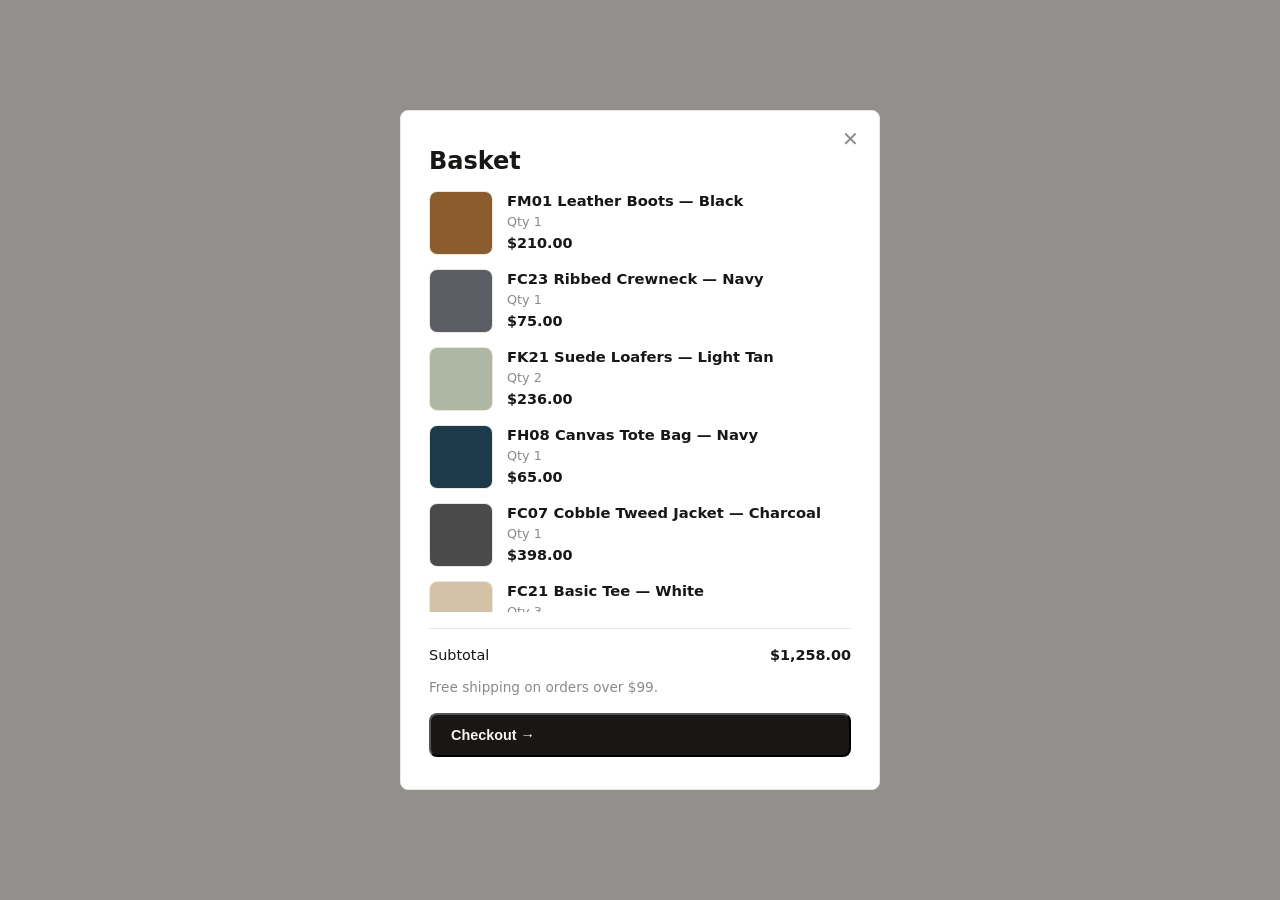
<file: .tmp-basket-test.html>
<!doctype html>
<html lang="en">
  <head>
    <meta charset="utf-8" />
    <meta name="viewport" content="width=device-width, initial-scale=1" />
    <link rel="stylesheet" href="css/style.css" />
  </head>
  <body>
    <div class="basket-overlay">
      <div class="basket-content">
        <button class="basket-close" aria-label="Close basket">✕</button>
        <h2>Basket</h2>
        <div class="basket-items">
          <div class="basket-item">
            <div class="basket-item-image product-image-wrapper" style="aspect-ratio: 1">
              <span class="product-image" style="background: #8a5c2e"></span>
            </div>
            <div class="basket-item-info">
              <span class="basket-item-name">FM01 Leather Boots — Black</span>
              <span class="basket-item-qty">Qty 1</span>
              <span class="basket-item-price">$210.00</span>
            </div>
          </div>
          <div class="basket-item">
            <div class="basket-item-image product-image-wrapper" style="aspect-ratio: 1">
              <span class="product-image" style="background: #5a5d63"></span>
            </div>
            <div class="basket-item-info">
              <span class="basket-item-name">FC23 Ribbed Crewneck — Navy</span>
              <span class="basket-item-qty">Qty 1</span>
              <span class="basket-item-price">$75.00</span>
            </div>
          </div>
          <div class="basket-item">
            <div class="basket-item-image product-image-wrapper" style="aspect-ratio: 1">
              <span class="product-image" style="background: #aeb7a3"></span>
            </div>
            <div class="basket-item-info">
              <span class="basket-item-name">FK21 Suede Loafers — Light Tan</span>
              <span class="basket-item-qty">Qty 2</span>
              <span class="basket-item-price">$236.00</span>
            </div>
          </div>
          <div class="basket-item">
            <div class="basket-item-image product-image-wrapper" style="aspect-ratio: 1">
              <span class="product-image" style="background: #1c3a4a"></span>
            </div>
            <div class="basket-item-info">
              <span class="basket-item-name">FH08 Canvas Tote Bag — Navy</span>
              <span class="basket-item-qty">Qty 1</span>
              <span class="basket-item-price">$65.00</span>
            </div>
          </div>
          <div class="basket-item">
            <div class="basket-item-image product-image-wrapper" style="aspect-ratio: 1">
              <span class="product-image" style="background: #4a4a4a"></span>
            </div>
            <div class="basket-item-info">
              <span class="basket-item-name">FC07 Cobble Tweed Jacket — Charcoal</span>
              <span class="basket-item-qty">Qty 1</span>
              <span class="basket-item-price">$398.00</span>
            </div>
          </div>
          <div class="basket-item">
            <div class="basket-item-image product-image-wrapper" style="aspect-ratio: 1">
              <span class="product-image" style="background: #d3c2a6"></span>
            </div>
            <div class="basket-item-info">
              <span class="basket-item-name">FC21 Basic Tee — White</span>
              <span class="basket-item-qty">Qty 3</span>
              <span class="basket-item-price">$114.00</span>
            </div>
          </div>
          <div class="basket-item">
            <div class="basket-item-image product-image-wrapper" style="aspect-ratio: 1">
              <span class="product-image" style="background: #2a2a2e"></span>
            </div>
            <div class="basket-item-info">
              <span class="basket-item-name">FH02 Wool Scarf — Navy</span>
              <span class="basket-item-qty">Qty 1</span>
              <span class="basket-item-price">$72.00</span>
            </div>
          </div>
          <div class="basket-item">
            <div class="basket-item-image product-image-wrapper" style="aspect-ratio: 1">
              <span class="product-image" style="background: #7a7c7f"></span>
            </div>
            <div class="basket-item-info">
              <span class="basket-item-name">FC29 Ribbed Cardigan — Light Grey</span>
              <span class="basket-item-qty">Qty 1</span>
              <span class="basket-item-price">$88.00</span>
            </div>
          </div>
        </div>
        <div class="basket-divider"></div>
        <div class="basket-totals">
          <div class="basket-total-row">
            <span>Subtotal</span>
            <span>$1,258.00</span>
          </div>
        </div>
        <p class="basket-note">Free shipping on orders over $99.</p>
        <button class="btn btn-primary btn-checkout" style="width: 100%; margin-top: 16px">Checkout →</button>
      </div>
    </div>
  </body>
</html>
</file>
<file: css/style.css>
:root {
  --max: 1280px;
  --r: 8px;
  --bg: #f7f5f0;
  --card: #ffffff;
  --ink: #181715;
  --muted: #8a8a8a;
  --line: #eae7df;
  --accent: #8f6b41;
}

*,
*::before,
*::after {
  box-sizing: border-box;
}

* {
  margin: 0;
}

body {
  background: var(--bg);
  color: var(--ink);
  font-family: system-ui, -apple-system, "Segoe UI", sans-serif;
  font-size: 16px;
  line-height: 1.5;
  -webkit-font-smoothing: antialiased;
}

a {
  color: inherit;
  text-decoration: none;
}

svg {
  display: block;
}

/* ---------- header ---------- */

.site-header {
  position: sticky;
  top: 0;
  z-index: 10;
  background: var(--bg);
  border-bottom: 1px solid var(--line);
}

.header-inner {
  max-width: var(--max);
  height: 80px;
  margin: 0 auto;
  padding: 0 24px;
  display: flex;
  align-items: center;
  gap: 32px;
}

.brand {
  font-weight: 700;
  font-size: 1.05rem;
  letter-spacing: -0.01em;
  display: inline-flex;
  align-items: center;
}

.brand-logo {
  height: 72px;
  width: auto;
  max-width: 260px;
  display: block;
}

.nav {
  flex: 1;
  display: flex;
  align-items: center;
  gap: 6px;
}

.nav-list {
  display: flex;
  flex: 1;
  gap: 2px;
  margin: 0;
  list-style: none;
}

.nav-item a {
  padding: 8px 12px;
  border-radius: var(--r);
  font-size: 0.875rem;
  color: var(--muted);
  transition: color 0.15s ease;
}

.nav-item a:hover {
  color: var(--ink);
}

.header-actions {
  display: flex;
  align-items: center;
  gap: 16px;
}

.header-link {
  display: inline-flex;
  align-items: center;
  gap: 6px;
  color: var(--muted);
  transition: color 0.15s ease;
}

.header-link:hover {
  color: var(--ink);
}

.cart-count {
  display: inline-flex;
  align-items: center;
  justify-content: center;
  min-width: 20px;
  height: 20px;
  padding: 0 6px;
  border-radius: 999px;
  background: var(--ink);
  color: var(--bg);
  font-size: 0.7rem;
  font-weight: 600;
}

.cart-count.bumped {
  animation: bump 0.25s ease-out;
}

@keyframes bump {
  50% {
    transform: scale(1.4);
  }
}

/* ---------- mobile nav ---------- */

.menu-toggle {
  display: none;
}

/* ---------- hero ---------- */

.hero {
  padding: 64px 24px 48px;
}

.hero-inner {
  max-width: var(--max);
  margin: 0 auto;
}

.hero h1 {
  font-size: clamp(2rem, 5vw, 3.1rem);
  font-weight: 700;
  line-height: 1.04;
  letter-spacing: -0.03em;
  margin-bottom: 24px;
}

.hero-sub {
  max-width: 420px;
  color: var(--muted);
  font-size: 1.05rem;
  margin-bottom: 36px;
}

.hero-actions {
  display: flex;
  gap: 12px;
  flex-wrap: wrap;
}

.btn {
  display: inline-flex;
  align-items: center;
  padding: 12px 20px;
  border-radius: var(--r);
  font-size: 0.9rem;
  font-weight: 600;
  text-decoration: none;
  transition: background 0.15s ease;
}

.btn-primary {
  background: var(--ink);
  color: var(--bg);
}

.btn-secondary {
  background: transparent;
  color: var(--ink);
  border: 1px solid var(--line);
}

.btn-secondary:hover {
  border-color: var(--ink);
}

/* ---------- products ---------- */

.products {
  padding: 8px 24px 96px;
}

.category-products {
  padding-top: 48px;
}

.products-inner {
  max-width: var(--max);
  margin: 0 auto;
}

.section-head {
  display: flex;
  justify-content: space-between;
  align-items: baseline;
  margin-bottom: 40px;
}

.section-head h1,
.section-head h2 {
  font-size: 1.7rem;
  font-weight: 700;
  letter-spacing: -0.02em;
}

.product-grid {
  display: grid;
  grid-template-columns: repeat(auto-fit, minmax(220px, 1fr));
  gap: 24px;
}

.products-notice {
  color: var(--muted);
  font-size: 0.9rem;
  padding: 32px 24px;
  text-align: center;
}

.product-link {
  display: block;
}

.product-image-wrapper {
  position: relative;
  aspect-ratio: 4 / 5;
  overflow: hidden;
  border: 1px solid var(--line);
  border-radius: var(--r);
  background: var(--card);
}

.product-image {
  position: absolute;
  inset: 0;
  width: 100%;
  height: 100%;
  object-fit: cover;
  display: block;
  transition: transform 0.2s ease;
}

.product-image--shoes {
  background: linear-gradient(160deg, #9c7f5e, #c4853a);
}

.product-image--jacket {
  background: linear-gradient(160deg, #4a4a4a, #7a7a7a);
}

.product-image--shirt {
  background: linear-gradient(160deg, #d3c2a6, #f1e8cc);
}

.product-image--sunglasses {
  background: linear-gradient(160deg, #3c3c41, #b6b3b1);
}

.product-image--chinos {
  background: linear-gradient(160deg, #aeb7a3, #cfd6c3);
}

.product-image--sweater {
  background: linear-gradient(160deg, #777a7d, #bfc0bb);
}

.product-image--sunglasses-2 {
  background: linear-gradient(160deg, #2c2f34, #9aa3ae);
}

.product-image--boots {
  background: linear-gradient(160deg, #3a2a1a, #8a5c2e);
}

.product-image--scarf {
  background: linear-gradient(160deg, #2a2a2e, #7d7d86);
}

.product-image--cap {
  background: linear-gradient(160deg, #1e1f24, #4a4c57);
}

.product-image--shorts {
  background: linear-gradient(160deg, #d3c2a6, #f1e8cc);
}

.product-image--trousers {
  background: linear-gradient(160deg, #aeb7a3, #cfd6c3);
}

.product-image--tee {
  background: linear-gradient(160deg, #d3c2a6, #f1e8cc);
}

.product-image--cardigan {
  background: linear-gradient(160deg, #7a7c7f, #bfc0bb);
}

.product-image--crewneck {
  background: linear-gradient(160deg, #5a5d63, #9a9ea8);
}

.product-image--pin-tuck {
  background: linear-gradient(160deg, #6a5a3e, #b8a172);
}

.product-image--vest {
  background: linear-gradient(160deg, #7d6f8e, #c4b6da);
}

.product-image--jacket-2 {
  background: linear-gradient(160deg, #1c3a4a, #5a8aa0);
}

.product-image--tee-2 {
  background: linear-gradient(160deg, #d0d0d4, #e4e4e6);
}

.product-image--tee-3 {
  background: linear-gradient(160deg, #d6ccc2, #e6d9cc);
}

.product-image--cardigan-2 {
  background: linear-gradient(160deg, #555555, #999999);
}

.product-image--loafers {
  background: linear-gradient(160deg, #9a7a5e, #c9a57f);
}

.product-image--loafers-2 {
  background: linear-gradient(160deg, #9a7a5e, #d8c49e);
}

.product-image--boots-2 {
  background: linear-gradient(160deg, #3a2a1a, #8a5c2e);
}

.product-image--ankle-boot {
  background: linear-gradient(160deg, #4a3020, #9a6c40);
}

.product-image--espadrilles {
  background: linear-gradient(160deg, #e2cfa5, #f5e6c8);
}

.product-image--sneakers {
  background: linear-gradient(160deg, #4a5a6a, #a8b6c4);
}

.product-image--sneakers-2 {
  background: linear-gradient(160deg, #2c2c52, #6a6a90);
}

.product-image--oxfords {
  background: linear-gradient(160deg, #4a2e20, #9c6e4a);
}

.product-image--moccasins {
  background: linear-gradient(160deg, #8a6a4e, #c8a882);
}

.product-image--crepe-soles {
  background: linear-gradient(160deg, #c44a4a, #e8a4a4);
}

.product-image--sunglasses-3 {
  background: linear-gradient(160deg, #3a3a3e, #b8b6b0);
}

.product-image--aviators {
  background: linear-gradient(160deg, #3c3c46, #a8b0b8);
}

.product-image--mirrored-sunglasses {
  background: linear-gradient(160deg, #222222, #6e6e6e);
}

.product-image--scarf-2 {
  background: linear-gradient(160deg, #3a3a3a, #888888);
}

.product-image--hat {
  background: linear-gradient(160deg, #1e1f24, #4a4c57);
}

.product-image--brim-hat {
  background: linear-gradient(160deg, #1c2a3a, #526280);
}

.product-image--belt {
  background: linear-gradient(160deg, #2c1810, #8a4a30);
}

.product-image--wallet {
  background: linear-gradient(160deg, #222226, #5a5a66);
}

.product-image--tote {
  background: linear-gradient(160deg, #1e2a3a, #5a6a7a);
}

.product-image--scarf-3 {
  background: linear-gradient(160deg, #3a3a3a, #707070);
}

.product-name {
  display: block;
  margin-top: 14px;
  color: var(--ink);
  font-size: 1rem;
  font-weight: 600;
  line-height: 1.35;
}

.product-price {
  display: block;
  margin-top: 4px;
  color: var(--muted);
  font-size: 0.95rem;
}

.product:hover .product-image-wrapper {
  transform: translateY(-3px);
  box-shadow: 0 10px 26px rgba(0, 0, 0, 0.08);
}

.product-image-wrapper:hover .product-image {
  transform: scale(1.05);
}

/* ---------- footer ---------- */

.site-footer {
  border-top: 1px solid var(--line);
  padding: 64px 24px 40px;
}

.footer-grid {
  max-width: var(--max);
  margin: 0 auto;
  display: grid;
  grid-template-columns: repeat(auto-fit, minmax(170px, 1fr));
  gap: 44px;
  margin-bottom: 48px;
}

.footer-col h3 {
  font-size: 0.8rem;
  text-transform: uppercase;
  letter-spacing: 0.08em;
  color: var(--muted);
  margin-bottom: 18px;
  font-weight: 600;
}

.footer-col ul {
  list-style: none;
  margin: 0;
  padding: 0;
}

.footer-col ul li {
  margin-bottom: 10px;
}

.footer-col ul li a,
.footer-intro {
  color: var(--ink);
  font-size: 0.9rem;
  text-decoration: none;
}

.footer-intro {
  color: var(--muted);
  margin-top: 16px;
}

.social-icons {
  display: flex;
  gap: 14px;
  margin-top: 20px;
}

.social-icons a {
  color: var(--muted);
  transition: color 0.15s ease;
}

.social-icons a:hover {
  color: var(--ink);
}

.footer-bottom {
  max-width: var(--max);
  margin: 0 auto;
  padding-top: 24px;
  border-top: 1px solid var(--line);
  display: flex;
  justify-content: space-between;
  gap: 16px;
  align-items: center;
  flex-wrap: wrap;
  font-size: 0.8rem;
  color: var(--muted);
}

.footer-meta {
  display: flex;
  gap: 18px;
}

.footer-meta a {
  color: var(--muted);
  text-decoration: none;
}

.footer-meta a:hover {
  color: var(--ink);
}

/* ---------- reveal animation ---------- */

[data-animate] {
  opacity: 0;
  transform: translateY(16px);
  transition: opacity 0.5s ease, transform 0.5s ease;
}

[data-animate].visible {
  opacity: 1;
  transform: none;
}

.product:nth-child(2) {
  transition-delay: 0.1s;
}

.product:nth-child(3) {
  transition-delay: 0.2s;
}

.product:nth-child(4) {
  transition-delay: 0.3s;
}

.product:nth-child(5) {
  transition-delay: 0.4s;
}

.product:nth-child(6) {
  transition-delay: 0.5s;
}

.product:nth-child(7) {
  transition-delay: 0.6s;
}

.product:nth-child(8) {
  transition-delay: 0.7s;
}

.product:nth-child(9) {
  transition-delay: 0.8s;
}

.product:nth-child(10) {
  transition-delay: 0.9s;
}

/* ---------- product detail ---------- */

.detail-page {
  padding: 0 24px 96px;
}

.detail-inner {
  max-width: var(--max);
  margin: 0 auto;
  display: grid;
  grid-template-columns: 1fr;
  gap: 48px;
}

.detail-images {
  display: flex;
  flex-direction: column;
  gap: 12px;
}

.detail-main-image {
  position: relative;
  aspect-ratio: 1;
  border: 1px solid var(--line);
  border-radius: var(--r);
  background: var(--card);
  overflow: hidden;
}

.detail-main-image img {
  width: 100%;
  height: 100%;
  object-fit: cover;
  display: block;
}

.detail-main-image .product-image {
  width: 100%;
  height: 100%;
  display: block;
}

.detail-info {
  display: flex;
  flex-direction: column;
  gap: 14px;
}

.detail-back {
  display: inline-flex;
  align-items: center;
  gap: 6px;
  font-size: 0.85rem;
  color: var(--muted);
  text-decoration: none;
}

.detail-back:hover {
  color: var(--ink);
}

.detail-category {
  font-size: 0.7rem;
  text-transform: uppercase;
  letter-spacing: 0.08em;
  color: var(--accent);
  font-weight: 600;
}

.detail-title {
  font-size: clamp(1.6rem, 4vw, 2.2rem);
  font-weight: 700;
  line-height: 1.1;
  letter-spacing: -0.02em;
  margin: 0;
}

.detail-sku {
  font-size: 0.8rem;
  color: var(--muted);
  font-family: ui-monospace, SFMono-Regular, monospace;
}

.detail-price {
  font-size: 1.5rem;
  font-weight: 600;
  color: var(--ink);
  margin: 4px 0 0;
}

.detail-desc {
  color: var(--ink);
  font-size: 0.95rem;
  line-height: 1.6;
  margin: 0;
}

.detail-sizes {
  display: flex;
  align-items: center;
  gap: 10px;
  margin-top: 8px;
}

.size-label {
  font-size: 0.8rem;
  text-transform: uppercase;
  letter-spacing: 0.08em;
  color: var(--muted);
  font-weight: 600;
}

.size-btn {
  width: 32px;
  height: 32px;
  border: 1px solid var(--line);
  border-radius: var(--r);
  background: var(--card);
  color: var(--ink);
  font-size: 0.9rem;
  cursor: pointer;
  transition: border-color 0.15s ease, background 0.15s ease, color 0.15s ease;
}

.size-btn:hover {
  border-color: var(--ink);
}

.size-btn.active {
  border-color: var(--ink);
  background: var(--ink);
  color: var(--bg);
}

.detail-add {
  margin-top: 12px;
  padding: 12px 24px;
  width: 100%;
}

.related-section {
  border-top: 1px solid var(--line);
  padding-top: 48px;
}

.related-section h2 {
  font-size: 1.4rem;
  font-weight: 700;
  letter-spacing: -0.02em;
  margin-bottom: 24px;
}

/* ---------- reveal animations ---------- */

.reveal {
  opacity: 0;
  transform: translateY(20px);
  transition: opacity 0.6s ease, transform 0.6s ease;
}

.reveal.visible {
  opacity: 1;
  transform: none;
}

/* ---------- about & contact ---------- */

.about-page,
.contact-page {
  padding: 0 24px 96px;
}

.about-inner,
.contact-inner {
  max-width: var(--max);
  margin: 0 auto;
}

/* About hero */
.about-hero {
  text-align: center;
  padding: 72px 24px 56px;
  border-bottom: 1px solid var(--line);
}

.about-kicker {
  display: inline-block;
  font-size: 0.75rem;
  text-transform: uppercase;
  letter-spacing: 0.12em;
  color: var(--accent);
  font-weight: 600;
  margin-bottom: 16px;
}

.about-hero h1,
.contact-hero h1 {
  font-size: clamp(2rem, 5vw, 2.8rem);
  font-weight: 700;
  letter-spacing: -0.03em;
  line-height: 1.1;
  margin: 0 0 16px;
}

.about-hero-text,
.about-hero p,
.contact-hero-text,
.contact-hero p {
  font-size: 1.1rem;
  color: var(--muted);
  line-height: 1.7;
  max-width: 640px;
  margin: 0 auto;
}

/* About story */
.about-story {
  padding: 72px 0;
  border-bottom: 1px solid var(--line);
}

.story-grid {
  display: grid;
  grid-template-columns: 1fr 1fr;
  gap: 64px;
  align-items: center;
}

.story-image {
  position: relative;
  aspect-ratio: 4 / 5;
  border: 1px solid var(--line);
  border-radius: var(--r);
  overflow: hidden;
  background: #fff;
}

.story-image img {
  width: 100%;
  height: 100%;
  object-fit: cover;
  display: block;
}

.story-text h2 {
  font-size: clamp(1.6rem, 4vw, 2rem);
  font-weight: 700;
  letter-spacing: -0.02em;
  margin-bottom: 18px;
}

.story-text p {
  color: var(--ink);
  font-size: 1.05rem;
  line-height: 1.8;
  margin-bottom: 18px;
}

/* Values */
.about-values {
  padding: 72px 0;
  border-bottom: 1px solid var(--line);
}

.section-label {
  text-align: center;
  font-size: 0.75rem;
  text-transform: uppercase;
  letter-spacing: 0.12em;
  color: var(--muted);
  font-weight: 600;
  margin-bottom: 40px;
}

.values-grid {
  display: grid;
  grid-template-columns: repeat(auto-fit, minmax(220px, 1fr));
  gap: 24px;
}

.value-card {
  border: 1px solid var(--line);
  border-radius: var(--r);
  padding: 32px 24px;
  text-align: center;
  background: var(--card);
  transition: border-color 0.2s ease, transform 0.2s ease;
}

.value-card:hover {
  border-color: var(--ink);
  transform: translateY(-2px);
}

.value-number {
  display: inline-block;
  font-size: 0.75rem;
  text-transform: uppercase;
  letter-spacing: 0.12em;
  color: var(--accent);
  font-weight: 600;
  margin-bottom: 12px;
}

.value-card h3 {
  font-size: 1rem;
  font-weight: 600;
  margin: 0 0 10px;
}

.value-card p {
  color: var(--muted);
  font-size: 0.9rem;
  line-height: 1.6;
  margin: 0;
}

/* About CTA */
.about-cta {
  padding: 72px 0;
  text-align: center;
}

.cta-card {
  max-width: 520px;
  margin: 0 auto;
  border: 1px solid var(--line);
  border-radius: var(--r);
  padding: 48px 32px;
  background: var(--card);
}

.cta-card h2 {
  font-size: 1.4rem;
  font-weight: 700;
  margin: 0 0 10px;
}

.cta-card p {
  color: var(--muted);
  margin: 0 0 24px;
  font-size: 1rem;
}

/* Contact hero */
.contact-hero {
  text-align: center;
  padding: 72px 24px 56px;
  border-bottom: 1px solid var(--line);
}

.contact-grid {
  display: grid;
  grid-template-columns: 1fr 340px;
  gap: 56px;
  margin-top: 48px;
}

/* Contact form */
.contact-form-wrap {
  border: 1px solid var(--line);
  border-radius: var(--r);
  padding: 40px;
  background: var(--card);
}

.form-group {
  margin-bottom: 20px;
}

.form-group label {
  display: block;
  font-size: 0.8rem;
  text-transform: uppercase;
  letter-spacing: 0.1em;
  color: var(--muted);
  font-weight: 600;
  margin-bottom: 8px;
}

.form-group input,
.form-group textarea {
  width: 100%;
  padding: 12px 14px;
  border: 1px solid var(--line);
  border-radius: var(--r);
  background: var(--card);
  font-size: 0.95rem;
  font-family: inherit;
  transition: border-color 0.15s ease;
}

.form-group input:focus,
.form-group textarea:focus {
  outline: none;
  border-color: var(--ink);
}

.form-group textarea {
  resize: vertical;
  min-height: 140px;
}

/* Contact info */
.contact-info h3 {
  font-size: 1rem;
  text-transform: uppercase;
  letter-spacing: 0.1em;
  color: var(--muted);
  font-weight: 600;
  margin-bottom: 24px;
}

.contact-detail {
  display: flex;
  flex-direction: column;
  gap: 4px;
  margin-bottom: 24px;
  font-size: 0.95rem;
  line-height: 1.6;
}

.detail-label {
  font-size: 0.7rem;
  text-transform: uppercase;
  letter-spacing: 0.1em;
  color: var(--muted);
  font-weight: 600;
}

.contact-detail a {
  color: var(--ink);
  text-decoration: none;
}

.contact-detail a:hover {
  text-decoration: underline;
}

/* ---------- header action overlays ---------- */

.search-overlay,
.basket-overlay {
  position: fixed;
  inset: 0;
  z-index: 50;
  display: flex;
  align-items: center;
  justify-content: center;
  background: rgba(24, 23, 21, 0.45);
  backdrop-filter: blur(6px);
}

.search-overlay {
  align-items: flex-start;
  justify-content: center;
  padding-top: 80px;
}

.basket-overlay {
  padding: 24px 0;
}

.search-content,
.basket-content {
  width: 90%;
  max-width: 480px;
  background: var(--card);
  border: 1px solid var(--line);
  border-radius: var(--r);
  padding: 32px 28px;
  position: relative;
  animation: overlayIn 0.25s ease;
}

@keyframes overlayIn {
  from {
    opacity: 0;
    transform: translateY(-12px);
  }
  to {
    opacity: 1;
    transform: none;
  }
}

.search-close,
.basket-close {
  position: absolute;
  top: 14px;
  right: 16px;
  background: none;
  border: 0;
  font-size: 20px;
  line-height: 1;
  cursor: pointer;
  color: var(--muted);
  padding: 4px;
}

.search-close:hover,
.basket-close:hover {
  color: var(--ink);
}

.search-content h2,
.basket-content h2 {
  font-size: 1.5rem;
  font-weight: 700;
  margin: 0 0 12px;
}

.basket-content {
  display: flex;
  flex-direction: column;
  max-height: min(680px, calc(100vh - 48px));
  max-height: min(680px, calc(100dvh - 48px));
  overflow: hidden;
}

.basket-items {
  display: flex;
  flex-direction: column;
  gap: 14px;
  flex: 1 1 auto;
  min-height: 0;
  overflow-y: auto;
  padding-right: 6px;
}

.basket-item {
  display: flex;
  align-items: center;
  gap: 14px;
}

.basket-item-image {
  flex: 0 0 64px;
  width: 64px;
  aspect-ratio: 1;
}

.basket-item-info {
  display: flex;
  flex-direction: column;
  gap: 2px;
  min-width: 0;
}

.basket-item-name {
  font-size: 0.92rem;
  font-weight: 600;
  line-height: 1.3;
}

.basket-item-qty {
  font-size: 0.8rem;
  color: var(--muted);
}

.basket-item-price {
  font-size: 0.9rem;
  font-weight: 600;
}

.basket-divider {
  flex: 0 0 auto;
  border-top: 1px solid var(--line);
  margin: 16px 0;
}

.basket-totals {
  flex: 0 0 auto;
  display: flex;
  flex-direction: column;
  gap: 8px;
  font-size: 0.9rem;
}

.basket-total-row {
  display: flex;
  justify-content: space-between;
  align-items: baseline;
}

.basket-total-row span:last-child {
  font-weight: 600;
}

.search-content input {
  width: 100%;
  padding: 12px 14px;
  border: 1px solid var(--line);
  border-radius: var(--r);
  font-size: 1rem;
  font-family: inherit;
  margin-bottom: 20px;
  background: var(--card);
}

.search-content input:focus {
  outline: none;
  border-color: var(--ink);
}

#search-results {
  display: flex;
  flex-direction: column;
  gap: 10px;
}

.search-result {
  display: flex;
  justify-content: space-between;
  align-items: baseline;
  padding: 12px 14px;
  border: 1px solid var(--line);
  border-radius: var(--r);
  background: var(--card);
  text-decoration: none;
  color: var(--ink);
  transition: border-color 0.15s ease;
}

.search-result:hover {
  border-color: var(--ink);
}

.search-result-name {
  font-weight: 600;
}

.search-result-price {
  color: var(--muted);
  font-size: 0.9rem;
}

.search-empty {
  color: var(--muted);
  font-size: 0.95rem;
  text-align: center;
  padding: 24px;
}

.basket-empty {
  color: var(--muted);
  font-size: 1rem;
  text-align: center;
  padding: 32px 0;
}

.basket-note {
  color: var(--muted);
  font-size: 0.85rem;
  margin-top: 10px;
}

.btn-checkout {
  margin-top: 20px;
  width: 100%;
}

/* Wishlist count badge */
.wishlist-count {
  display: inline-flex;
  align-items: center;
  justify-content: center;
  min-width: 20px;
  height: 20px;
  padding: 0 6px;
  border-radius: 999px;
  background: var(--ink);
  color: var(--bg);
  font-size: 0.7rem;
  font-weight: 600;
  margin-left: 6px;
  position: relative;
  top: -2px;
}

.wishlist-count.bumped {
  animation: bump 0.25s ease-out;
}

/* Filled heart for wishlist */
.header-link svg.filled path {
  fill: currentColor;
}

/* Filled account icons */
.header-link svg circle[fill],
.header-link svg path[fill] {
  fill: currentColor;
}

.hidden {
  display: none !important;
}

/* ---------- checkout ---------- */

.checkout-page {
  padding: 0 24px 96px;
}

.checkout-inner {
  max-width: var(--max);
  margin: 0 auto;
}

.checkout-hero {
  text-align: center;
  padding: 56px 24px 40px;
  border-bottom: 1px solid var(--line);
}

.checkout-hero h1 {
  font-size: clamp(2rem, 5vw, 2.6rem);
  font-weight: 700;
  letter-spacing: -0.03em;
  margin: 0 0 12px;
}

.checkout-hero p {
  color: var(--muted);
  font-size: 1.05rem;
  max-width: 560px;
  margin: 0 auto;
}

.checkout-grid {
  display: grid;
  grid-template-columns: 1fr 340px;
  gap: 40px;
  margin-top: 40px;
}

.checkout-form-wrap {
  border: 1px solid var(--line);
  border-radius: var(--r);
  padding: 32px;
  background: var(--card);
}

.checkout-section {
  margin-bottom: 32px;
}

.checkout-section:last-child {
  margin-bottom: 0;
}

.checkout-section h3 {
  font-size: 0.8rem;
  text-transform: uppercase;
  letter-spacing: 0.1em;
  color: var(--muted);
  font-weight: 600;
  margin-bottom: 18px;
  padding-bottom: 12px;
  border-bottom: 1px solid var(--line);
}

.checkout-grid-two {
  display: grid;
  grid-template-columns: 1fr 1fr;
  gap: 16px;
}

.checkout-order-summary {
  border: 1px solid var(--line);
  border-radius: var(--r);
  padding: 32px;
  background: var(--card);
  position: sticky;
  top: 96px;
}

.order-summary-header {
  display: flex;
  justify-content: space-between;
  align-items: baseline;
  margin-bottom: 24px;
}

.order-summary-header h3 {
  font-size: 1.1rem;
  font-weight: 700;
  margin: 0;
}

.order-items {
  margin-bottom: 24px;
}

.order-item {
  display: flex;
  gap: 16px;
  margin-bottom: 16px;
  padding-bottom: 16px;
  border-bottom: 1px solid var(--line);
}

.order-item-image {
  width: 64px;
  height: 80px;
  aspect-ratio: auto;
  border: 1px solid var(--line);
  border-radius: var(--r);
  overflow: hidden;
  background: var(--bg);
  flex-shrink: 0;
}

.order-item-image img {
  width: 100%;
  height: 100%;
  object-fit: cover;
  display: block;
}

.order-item-info {
  flex: 1;
}

.order-item-name {
  font-weight: 600;
  font-size: 0.95rem;
  display: block;
  margin-bottom: 4px;
}

.order-item-meta {
  font-size: 0.85rem;
  color: var(--muted);
}

.order-totals {
  display: flex;
  flex-direction: column;
  gap: 8px;
  margin-bottom: 24px;
}

.order-total-row {
  display: flex;
  justify-content: space-between;
  font-size: 0.95rem;
  color: var(--ink);
}

.order-total-row.total {
  font-weight: 700;
  font-size: 1.1rem;
  color: var(--ink);
  border-top: 1px solid var(--line);
  padding-top: 16px;
  margin-top: 8px;
}

.btn-place-order {
  width: 100%;
  padding: 14px 24px;
  font-size: 1rem;
  font-weight: 600;
}

/* Order confirmation */
.order-confirmed {
  text-align: center;
  padding: 80px 24px;
}

.confirmed-icon {
  width: 64px;
  height: 64px;
  border-radius: 50%;
  background: #e8f5e9;
  color: #2e7d32;
  display: flex;
  align-items: center;
  justify-content: center;
  font-size: 32px;
  margin: 0 auto 24px;
}

.order-confirmed h1 {
  font-size: 2rem;
  font-weight: 700;
  margin: 0 0 16px;
}

.order-confirmed p {
  color: var(--muted);
  font-size: 1.05rem;
  max-width: 480px;
  margin: 0 auto 32px;
}

.order-confirmed .order-number {
  font-family: ui-monospace, SFMono-Regular, monospace;
  font-size: 0.9rem;
  color: var(--muted);
  margin-bottom: 40px;
}

/* ---------- Hero (model photography) ---------- */

.hero {
  position: relative;
  height: clamp(520px, 80vh, 760px);
  overflow: hidden;
}

.hero::before {
  content: "";
  position: absolute;
  inset: 0;
  background: linear-gradient(90deg, rgba(245, 242, 237, 0.85) 0%, rgba(245, 242, 237, 0.55) 35%, rgba(245, 242, 237, 0) 60%);
  pointer-events: none;
}

.hero-media {
  position: absolute;
  inset: 0;
  width: 100%;
  height: 100%;
  object-fit: cover;
  object-position: 78% center;
  display: block;
}

.hero-inner {
  position: relative;
  z-index: 1;
  max-width: 520px;
  display: flex;
  flex-direction: column;
  justify-content: center;
  height: 100%;
  padding: 64px 24px 48px;
}

/* ---------- Shop by Category ---------- */

.category-tiles {
  padding: 8px 24px 96px;
}

.category-tiles-inner {
  max-width: var(--max);
  margin: 0 auto;
}

.tile-grid {
  display: grid;
  gap: 24px;
}

@media (min-width: 768px) {
  .tile-grid {
    grid-template-columns: repeat(3, 1fr);
  }
}

@media (max-width: 767px) {
  .tile-grid {
    grid-auto-flow: column;
    grid-auto-columns: 78%;
    overflow-x: auto;
    scroll-snap-type: x mandatory;
    padding-bottom: 8px;
    scrollbar-width: none;
  }

  .tile-grid::-webkit-scrollbar {
    display: none;
  }
}

.tile {
  position: relative;
  display: block;
  aspect-ratio: 4 / 5;
  border-radius: 12px;
  overflow: hidden;
  border: 1px solid rgba(0, 0, 0, 0.08);
  text-decoration: none;
  color: inherit;
  scroll-snap-align: start;
}

.tile img {
  width: 100%;
  height: 100%;
  object-fit: cover;
  display: block;
  transition: transform 400ms ease;
}

.tile-label {
  position: absolute;
  bottom: 0;
  left: 0;
  right: 0;
  padding: 20px 16px;
  background: linear-gradient(to top, rgba(0, 0, 0, 0.45), rgba(0, 0, 0, 0));
  color: #fff;
  font-weight: 600;
  font-size: 1rem;
  display: flex;
  justify-content: space-between;
  align-items: center;
}

.tile-arrow {
  font-size: 0.8rem;
}

.tile:hover img {
  transform: scale(1.03);
}

.tile:focus-visible {
  outline: 2px solid var(--ink);
  outline-offset: 2px;
}

/* ---------- The Knitwear Edit ---------- */

.knitwear-edit {
  padding: 8px 24px 96px;
}

.knitwear-inner {
  max-width: var(--max);
  margin: 0 auto;
  display: grid;
  grid-template-columns: 1.5fr 1fr;
  gap: 40px;
  align-items: center;
}

.knitwear-image {
  aspect-ratio: 3 / 2;
  border-radius: 12px;
  overflow: hidden;
  border: 1px solid rgba(0, 0, 0, 0.08);
}

.knitwear-image img {
  width: 100%;
  height: 100%;
  object-fit: cover;
  display: block;
}

.edit-kicker {
  display: inline-block;
  font-size: 0.75rem;
  text-transform: uppercase;
  letter-spacing: 0.12em;
  color: var(--muted);
  font-weight: 600;
  margin-bottom: 16px;
}

.edit-body {
  color: var(--ink);
  font-size: 1.05rem;
  line-height: 1.7;
  margin: 0 0 16px;
}

.edit-list {
  font-size: 0.9rem;
  color: var(--muted);
  margin: 0 0 24px;
}

.edit-list span {
  color: var(--ink);
  font-weight: 600;
}

.edit-link {
  display: inline-block;
  font-size: 0.9rem;
  font-weight: 600;
  color: var(--ink);
  text-decoration: underline;
  text-underline-offset: 4px;
}

.edit-link:hover {
  color: var(--muted);
}

/* ---------- Page headers (about, contact, checkout) ---------- */

.page-header {
  text-align: center;
  padding: 56px 24px 40px;
  border-bottom: 1px solid var(--line);
}

.page-header-inner {
  max-width: 640px;
  margin: 0 auto;
}

.page-kicker {
  display: inline-block;
  font-size: 0.75rem;
  text-transform: uppercase;
  letter-spacing: 0.12em;
  color: var(--accent);
  font-weight: 600;
  margin-bottom: 16px;
}

.page-header h1 {
  font-size: clamp(2rem, 5vw, 2.6rem);
  font-weight: 700;
  letter-spacing: -0.03em;
  line-height: 1.1;
  margin: 0 0 12px;
}

.page-sub {
  font-size: 1.05rem;
  color: var(--muted);
  line-height: 1.7;
  margin: 0;
}

/* ---------- Mobile overrides for new sections ---------- */

@media (max-width: 899px) {
  .hero {
    height: auto;
  }

  .hero::before {
    display: none;
  }

  .hero-media {
    position: static;
    width: 100%;
    height: auto;
    aspect-ratio: 4 / 5;
    object-position: 78% center;
    border-radius: var(--r);
    border: 1px solid var(--line);
    margin-bottom: 24px;
  }

  .hero-inner {
    height: auto;
    padding: 0 24px 48px;
  }

  .knitwear-inner {
    grid-template-columns: 1fr;
    gap: 24px;
  }
}

/* ---------- mobile ---------- */

@media (max-width: 768px) {
  .menu-toggle {
    display: inline-flex;
    align-items: center;
    height: 36px;
    padding: 0 14px;
    border: 1px solid var(--line);
    border-radius: var(--r);
    background: transparent;
    color: var(--ink);
    font-size: 0.8rem;
  }

  .nav {
    display: none;
    position: absolute;
    left: 0;
    right: 0;
    top: 65px;
    z-index: 9;
    background: var(--bg);
    border-bottom: 1px solid var(--line);
    padding: 12px 24px 20px;
  }

  .nav.open {
    display: flex;
  }

  .nav-list {
    flex-direction: column;
    gap: 0;
  }

  .nav-list li a {
    display: block;
    padding: 10px 0;
    border-bottom: 1px solid var(--line);
  }

  .nav-list li:last-child a {
    border-bottom: 0;
  }

  .header-actions {
    flex-direction: column;
    align-items: flex-start;
    gap: 10px;
  }

  .hero {
    padding: 40px 24px 36px;
  }

  .products {
    padding: 8px 24px 64px;
  }

  .product-grid {
    grid-template-columns: 1fr;
    gap: 16px;
  }

  .footer-grid {
    gap: 30px;
  }
}

/* ---------- reduced motion ---------- */

@media (prefers-reduced-motion: reduce) {
  [data-animate] {
    opacity: 1;
    transform: none;
  }

  .product:hover .product-image {
    transform: none;
  }
}
</file>
